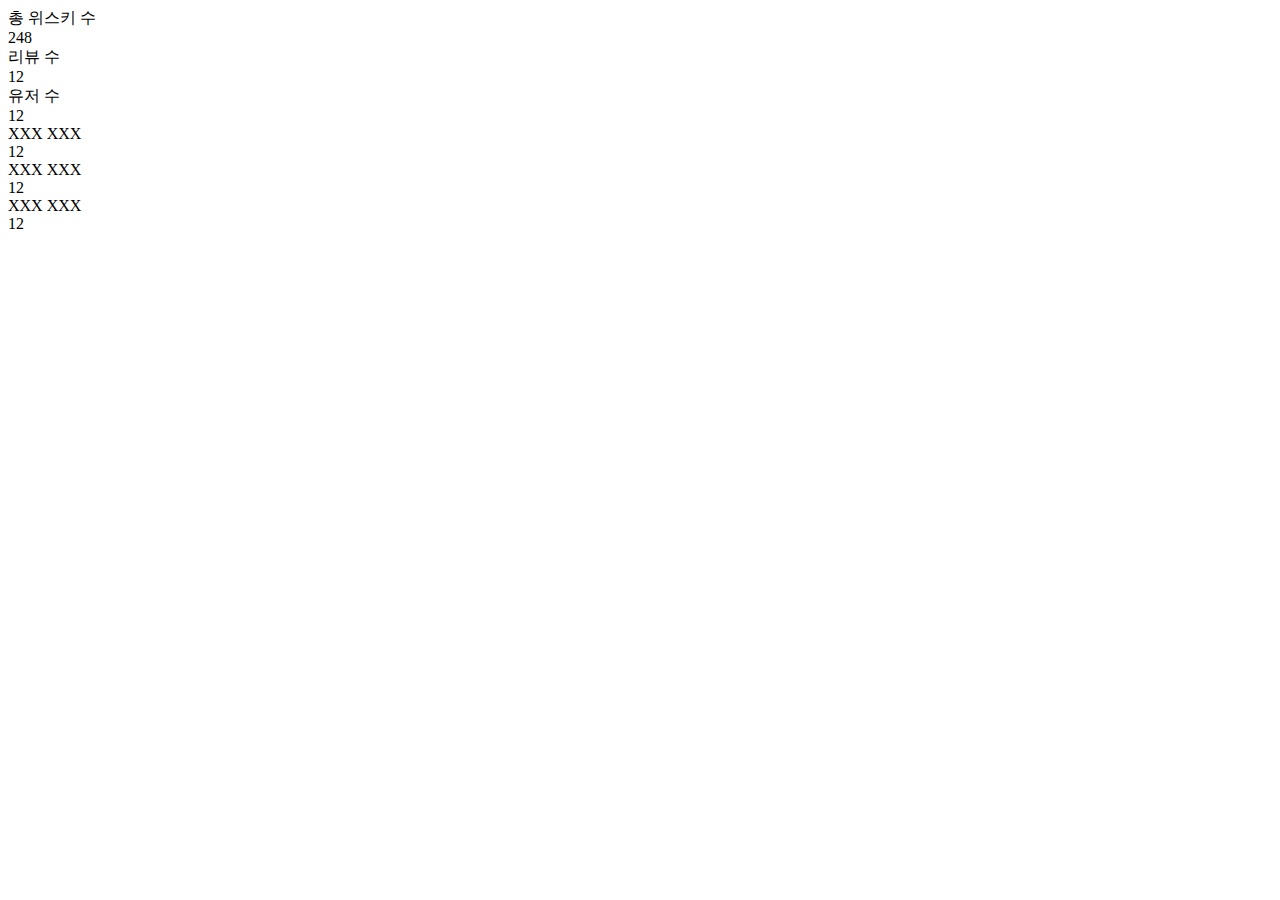
<file: src/main/resources/templates/dashboard/index.html>
<!DOCTYPE html>
<html lang="ko" xmlns:th="http://www.thymeleaf.org"
      xmlns:layout="http://www.ultraq.net.nz/thymeleaf/layout"
      layout:decorate="~{layout/default.html}" xmlns="">
<head>
    <meta charset="UTF-8">
    <title>대시보드</title>
    <style>
        .dashboard-stats {
            margin-bottom: 2rem;
        }

        .chart-container {
            position: relative;
            height: 300px;
            margin-bottom: 2rem;
        }

        .recent-items-container {
            margin-bottom: 2rem;
        }

        .recent-item {
            padding: 0.75rem;
            border-bottom: 1px solid #dee2e6;
        }

        .recent-item:last-child {
            border-bottom: none;
        }
    </style>
    <th:block layout:fragment="css">
        <style>
            .dashboard-stats {
                margin-bottom: 2rem;
            }

            .chart-container {
                position: relative;
                height: 300px;
                margin-bottom: 2rem;
            }

            .recent-items-container {
                margin-bottom: 2rem;
            }

            .recent-item {
                padding: 0.75rem;
                border-bottom: 1px solid #dee2e6;
            }

            .recent-item:last-child {
                border-bottom: none;
            }
        </style>
    </th:block>
</head>
<body>
<div layout:fragment="content">
    <div class="row dashboard-stats">
        <div class="col-xl-4 col-md-6 mb-4">
            <div class="card stat-card h-100">
                <div class="card-body">
                    <div class="row no-gutters align-items-center">
                        <div class="col mr-2">
                            <div class="stat-title text-uppercase mb-1">총 위스키 수</div>
                            <div class="stat-number">248</div>
                        </div>
                        <div class="col-auto">
                            <i class="fas fa-glass-whiskey stat-icon"></i>
                        </div>
                    </div>
                </div>
            </div>
        </div>
        <div class="col-xl-4 col-md-6 mb-4">
            <div class="card stat-card h-100">
                <div class="card-body">
                    <div class="row no-gutters align-items-center">
                        <div class="col mr-2">
                            <div class="stat-title text-uppercase mb-1">리뷰 수</div>
                            <div class="stat-number">12</div>
                        </div>
                        <div class="col-auto">
                            <i class="fas fa-flag stat-icon"></i>
                        </div>
                    </div>
                </div>
            </div>
        </div>
        <div class="col-xl-4 col-md-6 mb-4">
            <div class="card stat-card h-100">
                <div class="card-body">
                    <div class="row no-gutters align-items-center">
                        <div class="col mr-2">
                            <div class="stat-title text-uppercase mb-1">유저 수</div>
                            <div class="stat-number">12</div>
                        </div>
                        <div class="col-auto">
                            <i class="fas fa-flag stat-icon"></i>
                        </div>
                    </div>
                </div>
            </div>
        </div>

        <div class="col-xl-4 col-md-6 mb-4">
            <div class="card stat-card h-100">
                <div class="card-body">
                    <div class="row no-gutters align-items-center">
                        <div class="col mr-2">
                            <div class="stat-title text-uppercase mb-1"> XXX XXX </div>
                            <div class="stat-number">12</div>
                        </div>
                        <div class="col-auto">
                            <i class="fas fa-flag stat-icon"></i>
                        </div>
                    </div>
                </div>
            </div>
        </div>
        <div class="col-xl-4 col-md-6 mb-4">
            <div class="card stat-card h-100">
                <div class="card-body">
                    <div class="row no-gutters align-items-center">
                        <div class="col mr-2">
                            <div class="stat-title text-uppercase mb-1"> XXX XXX </div>
                            <div class="stat-number">12</div>
                        </div>
                        <div class="col-auto">
                            <i class="fas fa-flag stat-icon"></i>
                        </div>
                    </div>
                </div>
            </div>
        </div>
        <div class="col-xl-4 col-md-6 mb-4">
            <div class="card stat-card h-100">
                <div class="card-body">
                    <div class="row no-gutters align-items-center">
                        <div class="col mr-2">
                            <div class="stat-title text-uppercase mb-1"> XXX XXX </div>
                            <div class="stat-number">12</div>
                        </div>
                        <div class="col-auto">
                            <i class="fas fa-flag stat-icon"></i>
                        </div>
                    </div>
                </div>
            </div>
        </div>
    </div>
</div>

<th:block layout:fragment="script">
    <script>
        $(document).ready(function () {
            // 위스키 카테고리별 분포 차트
            const categoryCtx = document.getElementById('categoryChart').getContext('2d');
            const categoryChart = createChart(categoryCtx, 'pie', {
                labels: ['싱글 몰트', '블렌디드', '버번', '라이', '아이리시', '기타'],
                datasets: [{
                    data: [120, 80, 25, 15, 5, 3],
                    backgroundColor: [
                        '#3B82F6', '#10B981', '#F59E0B', '#EF4444', '#8B5CF6', '#6B7280'
                    ],
                    borderWidth: 1
                }]
            }, {
                responsive: true,
                maintainAspectRatio: false,
                plugins: {
                    legend: {
                        position: 'right'
                    }
                }
            });

            // 일별 리뷰 작성 추이 차트
            const reviewCtx = document.getElementById('reviewChart').getContext('2d');
            const reviewChart = createChart(reviewCtx, 'line', {
                labels: ['4/1', '4/2', '4/3', '4/4', '4/5', '4/6', '4/7'],
                datasets: [{
                    label: '일별 리뷰 수',
                    data: [12, 19, 15, 17, 22, 24, 18],
                    fill: false,
                    borderColor: '#3B82F6',
                    tension: 0.1
                }]
            }, {
                responsive: true,
                maintainAspectRatio: false,
                scales: {
                    y: {
                        beginAtZero: true
                    }
                }
            });
        });
    </script>
</th:block>
</body>
</html>
</file>
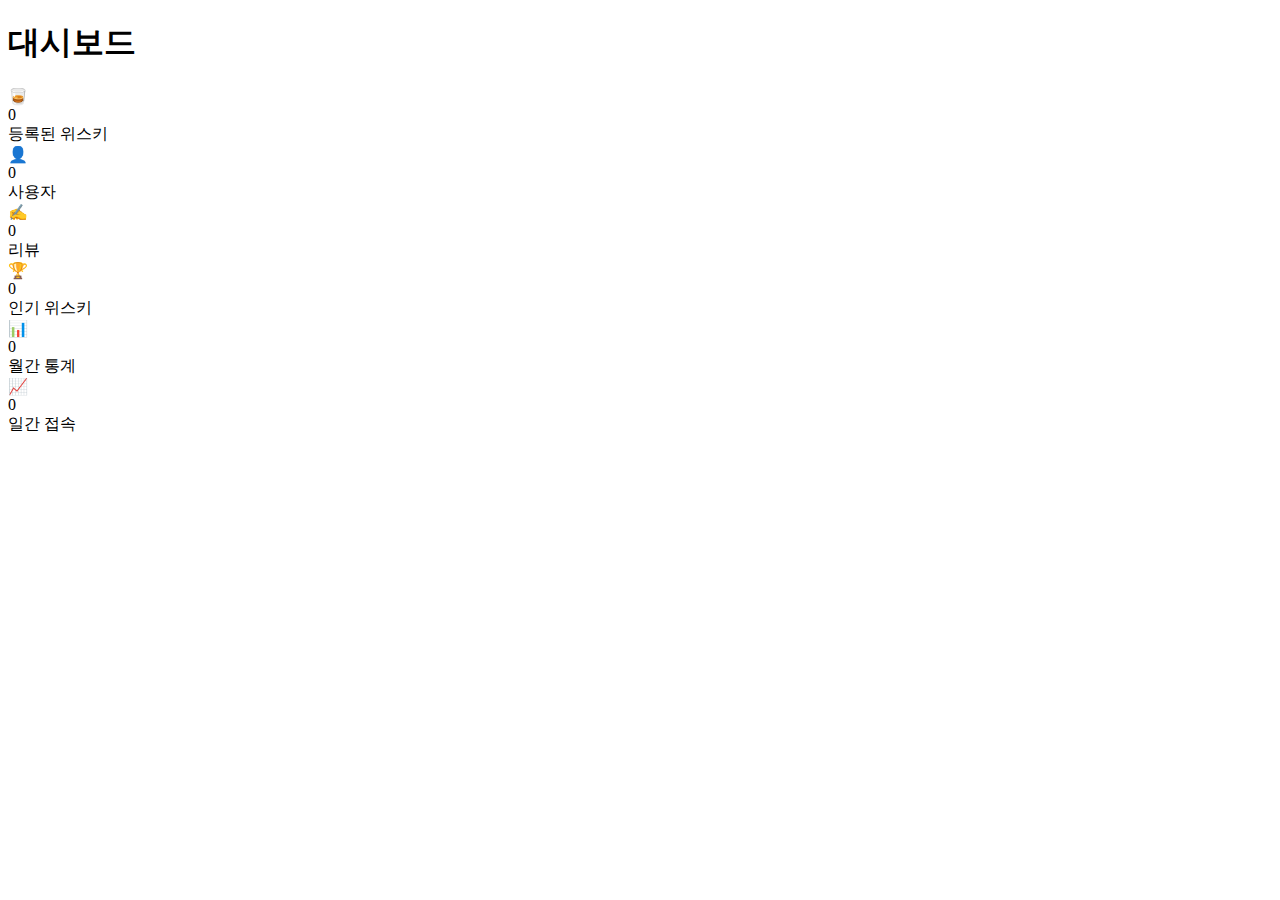
<file: src/main/resources/templates/main.html>
<!DOCTYPE html>
<html xmlns:th="http://www.thymeleaf.org"
      xmlns:layout="http://www.ultraq.net.nz/thymeleaf/layout"
      layout:decorate="~{layout}" lang="ko">
<head>
    <meta charset="UTF-8">
    <title>대시보드 - 보틀노트 어드민</title>
</head>
<body>
<div layout:fragment="content">
    <h1 class="dashboard-title">대시보드</h1>

    <div class="stat-blocks">
        <!-- 위스키 수 -->
        <div class="stat-block">
            <div class="stat-icon">🥃</div>
            <div>
                <div class="stat-value" th:text="${whiskeyCount}">0</div>
                <div class="stat-label">등록된 위스키</div>
            </div>
        </div>

        <!-- 사용자 수 -->
        <div class="stat-block">
            <div class="stat-icon">👤</div>
            <div>
                <div class="stat-value" th:text="${userCount}">0</div>
                <div class="stat-label">사용자</div>
            </div>
        </div>

        <!-- 리뷰 수 -->
        <div class="stat-block">
            <div class="stat-icon">✍️</div>
            <div>
                <div class="stat-value" th:text="${reviewCount}">0</div>
                <div class="stat-label">리뷰</div>
            </div>
        </div>

        <!-- 나머지 3개 통계 블록 -->
        <div class="stat-block">
            <div class="stat-icon">🏆</div>
            <div>
                <div class="stat-value">0</div>
                <div class="stat-label">인기 위스키</div>
            </div>
        </div>

        <div class="stat-block">
            <div class="stat-icon">📊</div>
            <div>
                <div class="stat-value">0</div>
                <div class="stat-label">월간 통계</div>
            </div>
        </div>

        <div class="stat-block">
            <div class="stat-icon">📈</div>
            <div>
                <div class="stat-value">0</div>
                <div class="stat-label">일간 접속</div>
            </div>
        </div>
    </div>
</div>
</body>
</html>
</file>
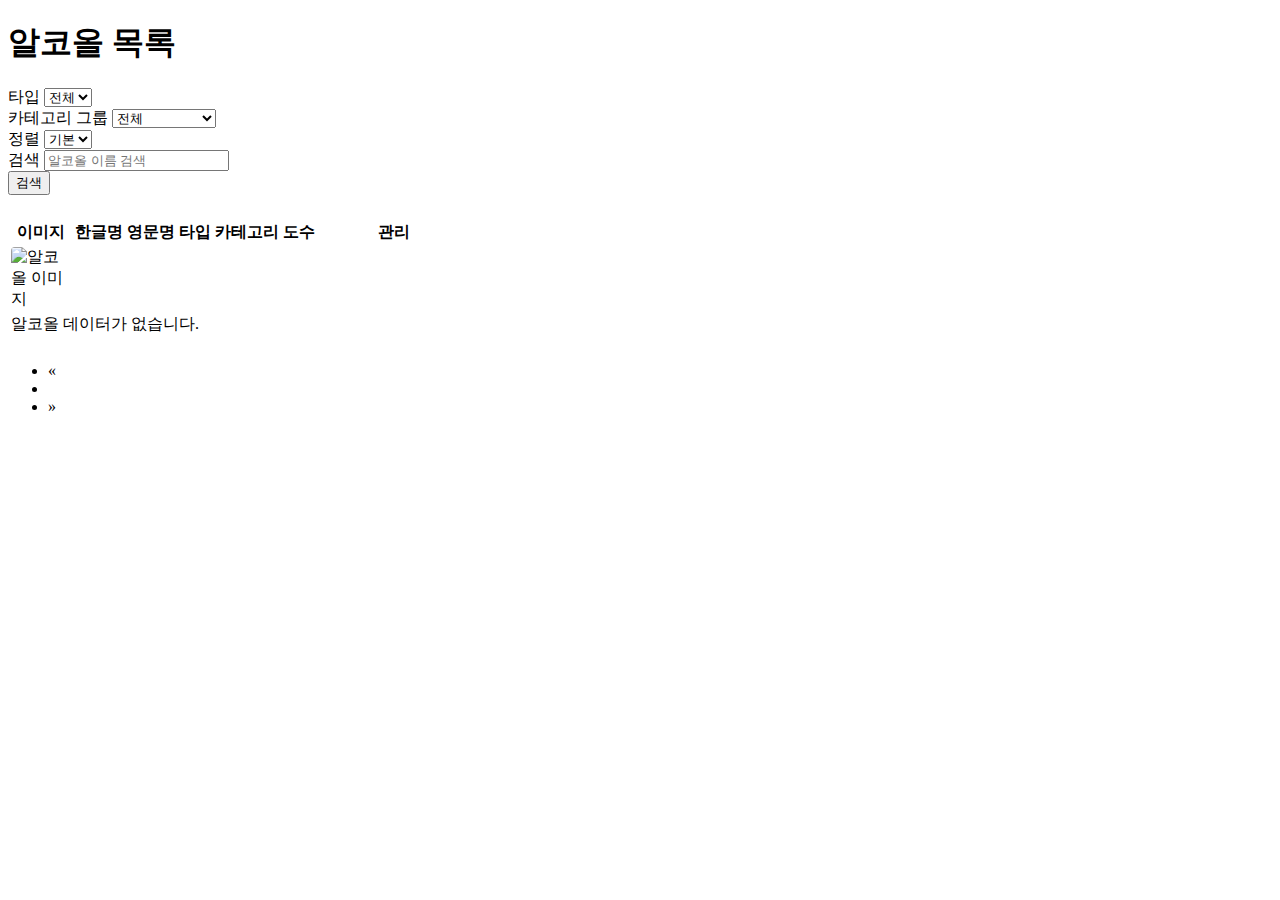
<file: src/main/resources/templates/alcohol/list.html>
<!DOCTYPE html>
<html lang="ko" xmlns:th="http://www.thymeleaf.org" xmlns:layout="http://www.ultraq.net.nz/thymeleaf/layout"
      layout:decorate="~{layout/default.html}">
<head>
    <meta charset="UTF-8">
    <title>알코올 목록</title>
    <th:block layout:fragment="css">
        <style>
            .alcohol-filter {
                margin-bottom: 1.5rem;
            }

            .alcohol-table img {
                width: 50px;
                height: 50px;
                object-fit: cover;
                border-radius: 4px;
            }

            .action-buttons .btn {
                margin-right: 0.25rem;
            }

            .action-buttons .btn:last-child {
                margin-right: 0;
            }

            .pagination {
                margin-top: 1.5rem;
                justify-content: center;
            }
        </style>
    </th:block>
</head>

<body>
<div layout:fragment="content">
    <div class="d-flex justify-content-between align-items-center mb-4">
        <h1 class="h3">알코올 목록</h1>
    </div>
    <div class="card mb-4">
        <div class="card-body">
            <form class="row g-3 alcohol-filter" th:action="@{/alcohols}" method="get">
                <div class="col-md-3">
                    <label for="type" class="form-label">타입</label>
                    <select id="type" name="type" class="form-select">
                        <option value="">전체</option>
                        <option th:each="alcoholType : ${alcoholTypes}"
                                th:value="${alcoholType}"
                                th:text="${alcoholType.name}"
                                th:selected="${type == alcoholType}">타입</option>
                    </select>
                </div>
                <div class="col-md-3">
                    <label for="categoryGroup" class="form-label">카테고리 그룹</label>
                    <select id="categoryGroup" name="categoryGroup" class="form-select">
                        <option value="">전체</option>
                        <option th:each="group : ${categoryGroups}"
                                th:value="${group}"
                                th:text="${group.name}"
                                th:selected="${categoryGroup == group}">카테고리 그룹</option>
                    </select>
                </div>
                <div class="col-md-3">
                    <label for="sortBy" class="form-label">정렬</label>
                    <select id="sortBy" name="sortBy" class="form-select">
                        <option value="">기본</option>
                        <option th:each="sort : ${sortTypes}"
                                th:value="${sort}"
                                th:text="${sort.name}"
                                th:selected="${sortBy == sort}">정렬</option>
                    </select>
                </div>
                <div class="col-md-3">
                    <label for="search" class="form-label">검색</label>
                    <input type="text" class="form-control" id="search" name="search" th:value="${search}" placeholder="알코올 이름 검색">
                </div>
                <div class="col-md-12 d-flex justify-content-end">
                    <button type="submit" class="btn btn-primary">
                        <i class="fas fa-search"></i> 검색
                    </button>
                </div>
                <input type="hidden" name="page" th:value="${currentPage}">
                <input type="hidden" name="size" value="10">
            </form>
        </div>
    </div>
    <div class="card">
        <div class="card-body">
            <div class="table-responsive">
                <table class="table table-hover alcohol-table">
                    <thead>
                    <tr>
                        <th style="width: 60px;">이미지</th>
                        <th>한글명</th>
                        <th>영문명</th>
                        <th>타입</th>
                        <th>카테고리</th>
                        <th>도수</th>
                        <th style="width: 150px;">관리</th>
                    </tr>
                    </thead>

                    <tbody>
                    <tr th:each="alcohol : ${alcohols}">
                        <td><img th:src="${alcohol.imageUrl}" alt="알코올 이미지" th:if="${alcohol.imageUrl != null}"></td>
                        <td th:text="${alcohol.korName}"></td>
                        <td th:text="${alcohol.engName}"></td>
                        <td th:text="${alcohol.type.name}"></td>
                        <td th:text="${alcohol.korCategory}"></td>
                        <td th:text="${alcohol.abv}"></td>
                        <td class="action-buttons">
                            <a th:href="@{/alcohols/{id}(id=${alcohol.id})}" class="btn btn-sm btn-info" data-bs-toggle="tooltip" title="상세 보기">
                                <i class="fas fa-eye"></i>
                            </a>
                        </td>
                    </tr>
                    <tr th:if="${alcohols.isEmpty()}">
                        <td colspan="7" class="text-center">알코올 데이터가 없습니다.</td>
                    </tr>
                    </tbody>
                </table>
            </div>
            
            <!-- 페이지네이션 -->
            <div class="pagination" th:if="${totalPages > 0}">
                <ul class="pagination">
                    <!-- 이전 페이지 -->
                    <li class="page-item" th:classappend="${currentPage == 0} ? 'disabled'">
                        <a class="page-link" th:href="@{/alcohols(page=${currentPage - 1}, size=10, type=${type}, categoryGroup=${categoryGroup}, search=${search}, sortBy=${sortBy})}" aria-label="Previous">
                            <span aria-hidden="true">&laquo;</span>
                        </a>
                    </li>
                    
                    <!-- 페이지 번호 -->
                    <li class="page-item" th:each="i : ${#numbers.sequence(0, totalPages - 1)}" 
                        th:classappend="${currentPage == i} ? 'active'">
                        <a class="page-link" th:href="@{/alcohols(page=${i}, size=10, type=${type}, categoryGroup=${categoryGroup}, search=${search}, sortBy=${sortBy})}" th:text="${i + 1}"></a>
                    </li>
                    
                    <!-- 다음 페이지 -->
                    <li class="page-item" th:classappend="${currentPage == totalPages - 1} ? 'disabled'">
                        <a class="page-link" th:href="@{/alcohols(page=${currentPage + 1}, size=10, type=${type}, categoryGroup=${categoryGroup}, search=${search}, sortBy=${sortBy})}" aria-label="Next">
                            <span aria-hidden="true">&raquo;</span>
                        </a>
                    </li>
                </ul>
            </div>
        </div>
    </div>
</div>

<th:block layout:fragment="script">
    <script>
        $(document).ready(function () {
            // 툴팁 초기화
            var tooltips = [].slice.call(document.querySelectorAll('[data-bs-toggle="tooltip"]'));
            tooltips.map(function (tooltip) {
                return new bootstrap.Tooltip(tooltip);
            });
        });
    </script>
</th:block>
</body>
</html>
</file>
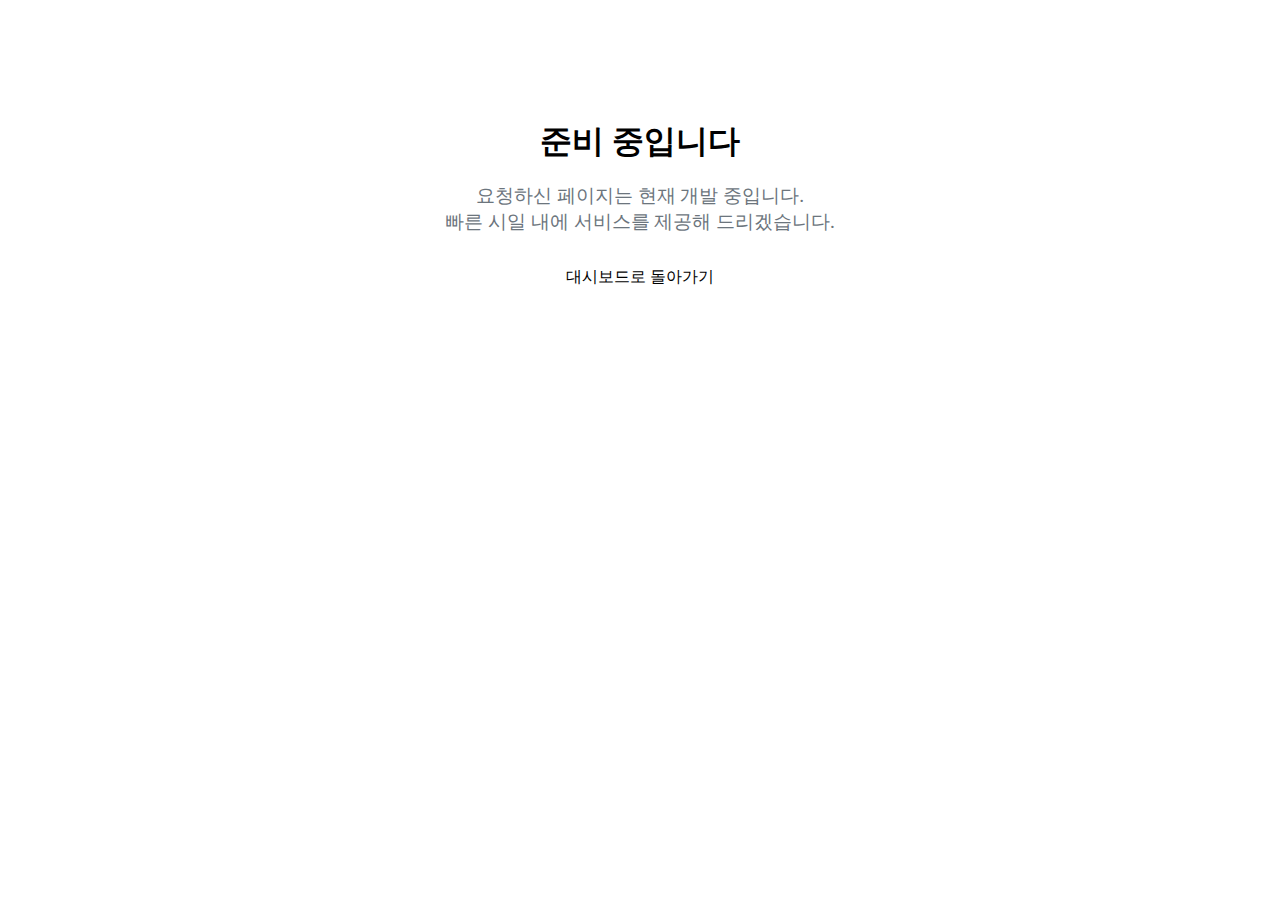
<file: src/main/resources/templates/common/not-implemented.html>
<!DOCTYPE html>
<html lang="ko" xmlns:th="http://www.thymeleaf.org" xmlns:layout="http://www.ultraq.net.nz/thymeleaf/layout"
      layout:decorate="~{layout/default.html}" xmlns="">
<head>
    <title>미구현 페이지</title>
    <meta charset="UTF-8">
    <th:block layout:fragment="css">
        <style>
            .not-implemented-container {
                text-align: center;
                padding: 5rem 0;
            }

            .not-implemented-icon {
                font-size: 5rem;
                color: #6c757d;
                margin-bottom: 2rem;
            }

            .not-implemented-title {
                font-size: 2rem;
                margin-bottom: 1rem;
            }

            .not-implemented-message {
                font-size: 1.2rem;
                color: #6c757d;
                margin-bottom: 2rem;
            }
        </style>
    </th:block>
</head>
<body>
<div layout:fragment="content">
    <div class="not-implemented-container">
        <div class="not-implemented-icon">
            <i class="fas fa-tools"></i>
        </div>
        <h1 class="not-implemented-title">준비 중입니다</h1>
        <p class="not-implemented-message">
            요청하신 페이지는 현재 개발 중입니다.<br>
            빠른 시일 내에 서비스를 제공해 드리겠습니다.
        </p>
        <a th:href="@{/dashboard}" class="btn btn-primary">
            <i class="fas fa-home"></i> 대시보드로 돌아가기
        </a>
    </div>
</div>
</body>
</html>
</file>
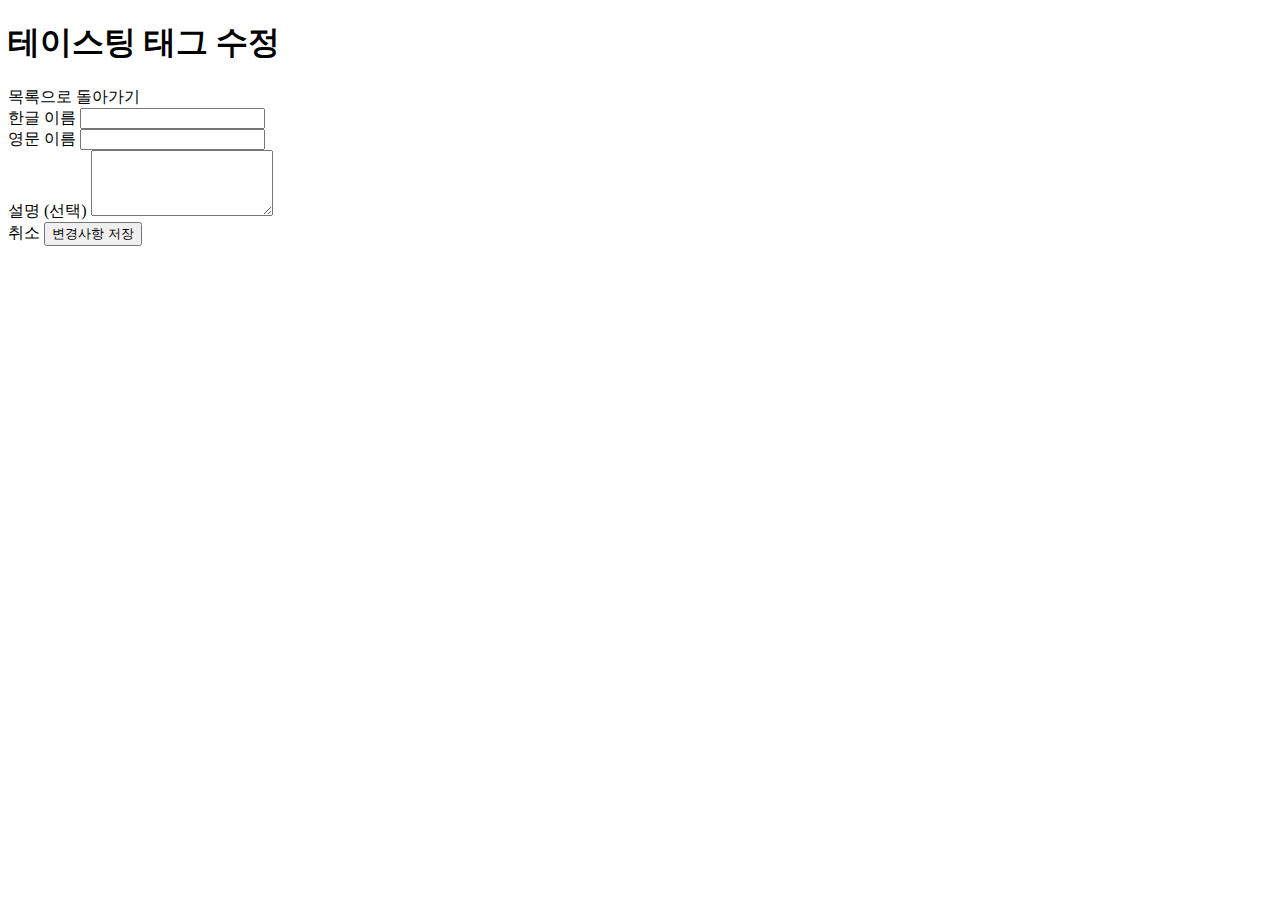
<file: src/main/resources/templates/tastingtag/edit.html>
<!DOCTYPE html>
<html lang="ko" xmlns:th="http://www.thymeleaf.org"
      xmlns:layout="http://www.ultraq.net.nz/thymeleaf/layout"
      layout:decorate="~{layout/default.html}">
<head>
    <title>테이스팅 태그 수정</title>
</head>
<body>
<div layout:fragment="content">
    <div class="d-flex justify-content-between align-items-center mb-4">
        <h1 class="h3">테이스팅 태그 수정</h1>
        <a th:href="@{/admin/tags}" class="btn btn-secondary">
            <i class="fas fa-arrow-left"></i> 목록으로 돌아가기
        </a>
    </div>

    <div class="card">
        <div class="card-body">
            <form th:action="@{/admin/tags/edit/{id}(id=${tag.id})}" th:object="${tag}" method="post">
                <div class="row">
                    <div class="col-md-6 mb-3">
                        <label for="korName" class="form-label">한글 이름</label>
                        <input type="text" class="form-control" id="korName" th:field="*{korName}" required>
                    </div>
                    <div class="col-md-6 mb-3">
                        <label for="engName" class="form-label">영문 이름</label>
                        <input type="text" class="form-control" id="engName" th:field="*{engName}" required>
                    </div>
                </div>
                <div class="mb-3">
                    <label for="description" class="form-label">설명 (선택)</label>
                    <textarea class="form-control" id="description" th:field="*{description}" rows="4"></textarea>
                </div>

                <div class="d-flex justify-content-end mt-4">
                    <a th:href="@{/admin/tags}" class="btn btn-secondary me-2">취소</a>
                    <button type="submit" class="btn btn-primary">변경사항 저장</button>
                </div>
            </form>
        </div>
    </div>
</div>
</body>
</html>
</file>
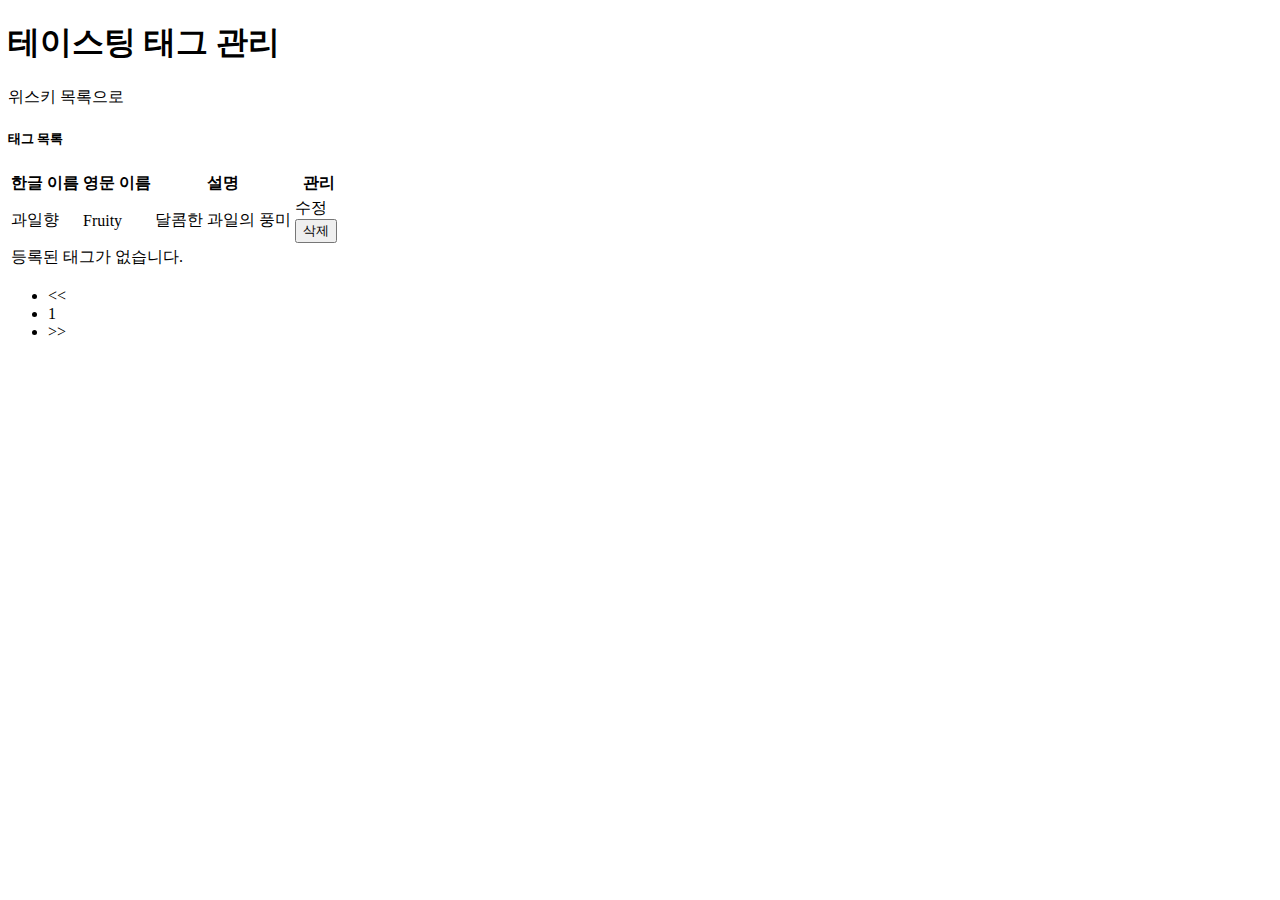
<file: src/main/resources/templates/tastingtag/list.html>
<!DOCTYPE html>
<html lang="ko" xmlns:th="http://www.thymeleaf.org"
      xmlns:layout="http://www.ultraq.net.nz/thymeleaf/layout"
      layout:decorate="~{layout/default.html}">
<head>
    <title>테이스팅 태그 관리</title>
    <th:block layout:fragment="css">
        <style>
            .pagination .disabled .page-link {
                pointer-events: none;
            }
        </style>
    </th:block>
</head>
<body>
<div layout:fragment="content">
    <div class="d-flex justify-content-between align-items-center mb-4">
        <h1 class="h3">테이스팅 태그 관리</h1>
        <a th:href="@{/whisky}" class="btn btn-secondary">
            <i class="fas fa-arrow-left"></i> 위스키 목록으로
        </a>
    </div>

    <div class="row">
        <div class="col-md-8">
            <div class="card">
                <div class="card-header">
                    <h5 class="card-title mb-0">태그 목록</h5>
                </div>
                <div class="card-body">
                    <table class="table table-striped table-hover">
                        <thead>
                        <tr>
                            <th>한글 이름</th>
                            <th>영문 이름</th>
                            <th>설명</th>
                            <th style="width: 15%;">관리</th>
                        </tr>
                        </thead>
                        <tbody>
                        <tr th:each="tag : ${tags}">
                            <td th:text="${tag.korName}">과일향</td>
                            <td th:text="${tag.engName}">Fruity</td>
                            <td th:text="${tag.description}">달콤한 과일의 풍미</td>
                            <td>
                                <a th:href="@{/whisky/tasting-tag/add/edit/{id}(id=${tag.id})}"
                                   class="btn btn-sm btn-outline-secondary">수정</a>
                                <form th:action="@{/whisky/tasting-tag/add/delete/{id}(id=${tag.id})}" method="post"
                                      class="d-inline"
                                      onsubmit="return confirm('정말로 이 태그를 삭제하시겠습니까?');">
                                    <button type="submit" class="btn btn-sm btn-outline-danger">삭제</button>
                                </form>
                            </td>
                        </tr>
                        <tr th:if="${#lists.isEmpty(tags)}">
                            <td colspan="4" class="text-center">등록된 태그가 없습니다.</td>
                        </tr>
                        </tbody>
                    </table>

                    <nav class="mt-4" th:if="${totalPages > 0}">
                        <ul class="pagination justify-content-center">
                            <li th:classappend="${currentPage < 10} ? 'disabled'" class="page-item">
                                <a th:href="@{/whisky/tasting-tag/add(page=${(currentPage/10)*10 - 1}, size=${size})}"
                                   class="page-link">&lt;&lt;</a>
                            </li>
                            <li th:each="i : ${#numbers.sequence((currentPage/10)*10 + 1, T(java.lang.Math).min(totalPages, (currentPage/10)*10 + 10))}"
                                th:classappend="${(i - 1) == currentPage} ? 'active'" class="page-item">
                                <a th:href="@{/whisky/tasting-tag/add(page=${i - 1}, size=${size})}"
                                   class="page-link" th:text="${i}">1</a>
                            </li>
                            <li th:classappend="${(currentPage/10 + 1)*10 >= totalPages} ? 'disabled'"
                                class="page-item">
                                <a th:href="@{/whisky/tasting-tag/add(page=${(currentPage/10 + 1)*10}, size=${size})}"
                                   class="page-link">&gt;&gt;</a>
                            </li>
                        </ul>
                    </nav>
                </div>
            </div>
        </div>

        <div class="col-md-4">
        </div>
    </div>
</div>
</body>
</html>
</file>
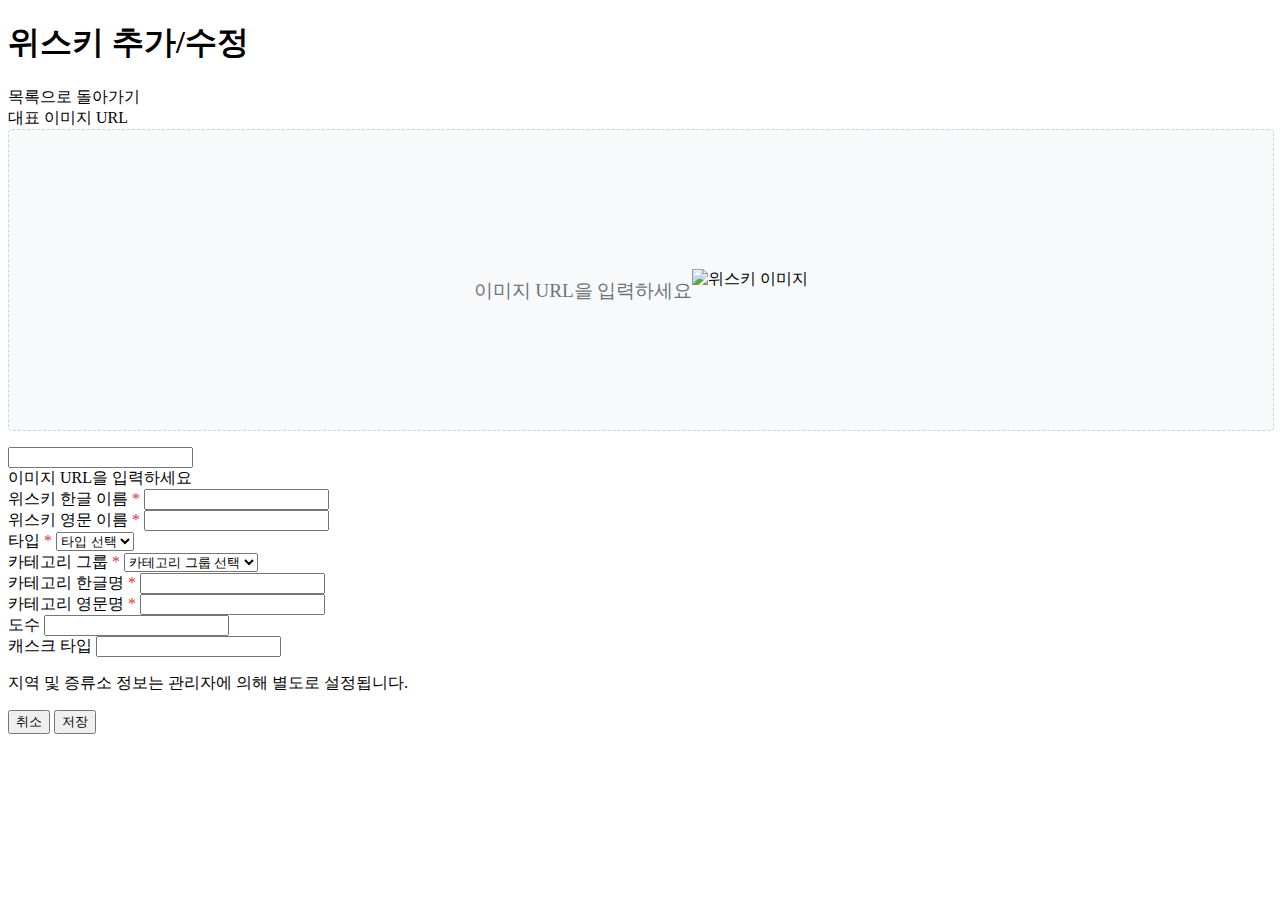
<file: src/main/resources/templates/whisky/form.html>
<!DOCTYPE html>
<html lang="ko" xmlns:th="http://www.thymeleaf.org" xmlns:layout="http://www.ultraq.net.nz/thymeleaf/layout"
      layout:decorate="~{layout/default.html}">
<head>
    <title>위스키 추가/수정</title>
    <meta charset="UTF-8">
    <th:block layout:fragment="css">
        <style>
            .form-container {
                margin-bottom: 2rem;
            }

            .image-preview {
                width: 100%;
                height: 300px;
                background-color: #f8f9fa;
                border: 1px dashed #ced4da;
                border-radius: 0.25rem;
                display: flex;
                align-items: center;
                justify-content: center;
                margin-bottom: 1rem;
                overflow: hidden;
            }

            .image-preview img {
                max-width: 100%;
                max-height: 100%;
                object-fit: contain;
            }

            .image-preview-placeholder {
                color: #6c757d;
                font-size: 1.2rem;
            }

            .required-label::after {
                content: " *";
                color: #dc3545;
            }
        </style>
    </th:block>
</head>
<body>
<div layout:fragment="content">
    <div class="d-flex justify-content-between align-items-center mb-4">
        <h1 class="h3" th:text="${whisky != null} ? '위스키 수정' : '위스키 추가'">위스키 추가/수정</h1>
        <a th:href="@{/whisky}" class="btn btn-secondary">
            <i class="fas fa-arrow-left"></i> 목록으로 돌아가기
        </a>
    </div>

    <div class="card">
        <div class="card-body">
            <form th:action="@{${whisky != null ? '/whisky/edit/' + whisky.id : '/whisky/add'}}" method="post" enctype="multipart/form-data">
                <div class="row">
                    <!-- 이미지 업로드 영역 -->
                    <div class="col-md-4">
                        <div class="mb-3">
                            <label for="imageUrl" class="form-label">대표 이미지 URL</label>
                            <div class="image-preview" id="imagePreview">
                                <div class="image-preview-placeholder" th:if="${whisky == null || whisky.imageUrl == null}">
                                    <i class="fas fa-image fa-3x mb-2"></i><br>
                                    이미지 URL을 입력하세요
                                </div>
                                <img th:if="${whisky != null && whisky.imageUrl != null}" th:src="${whisky.imageUrl}" alt="위스키 이미지">
                            </div>
                            <input type="text" class="form-control" id="imageUrl" name="imageUrl" th:value="${whisky != null ? whisky.imageUrl : ''}">
                            <div class="form-text">이미지 URL을 입력하세요</div>
                        </div>
                    </div>

                    <!-- 위스키 정보 입력 영역 -->
                    <div class="col-md-8">
                        <div class="row">
                            <div class="col-md-6 mb-3">
                                <label for="korName" class="form-label required-label">위스키 한글 이름</label>
                                <input type="text" class="form-control" id="korName" name="korName" required
                                       th:value="${whisky != null ? whisky.korName : ''}">
                            </div>
                            <div class="col-md-6 mb-3">
                                <label for="engName" class="form-label required-label">위스키 영문 이름</label>
                                <input type="text" class="form-control" id="engName" name="engName" required
                                       th:value="${whisky != null ? whisky.engName : ''}">
                            </div>
                        </div>

                        <div class="row">
                            <div class="col-md-6 mb-3">
                                <label for="type" class="form-label required-label">타입</label>
                                <select class="form-select" id="type" name="type" required>
                                    <option value="">타입 선택</option>
                                    <option th:each="alcoholType : ${T(app.admin.alcohols.constant.AlcoholType).values()}"
                                            th:value="${alcoholType}"
                                            th:text="${alcoholType.name}"
                                            th:selected="${whisky != null && whisky.type == alcoholType}">타입</option>
                                </select>
                            </div>
                            <div class="col-md-6 mb-3">
                                <label for="categoryGroup" class="form-label required-label">카테고리 그룹</label>
                                <select class="form-select" id="categoryGroup" name="categoryGroup" required>
                                    <option value="">카테고리 그룹 선택</option>
                                    <option th:each="group : ${T(app.admin.alcohols.constant.AlcoholCategoryGroup).values()}"
                                            th:value="${group}"
                                            th:text="${group.name}"
                                            th:selected="${whisky != null && whisky.categoryGroup == group}">카테고리 그룹</option>
                                </select>
                            </div>
                        </div>

                        <div class="row">
                            <div class="col-md-6 mb-3">
                                <label for="korCategory" class="form-label required-label">카테고리 한글명</label>
                                <input type="text" class="form-control" id="korCategory" name="korCategory" required
                                       th:value="${whisky != null ? whisky.korCategory : ''}">
                            </div>
                            <div class="col-md-6 mb-3">
                                <label for="engCategory" class="form-label required-label">카테고리 영문명</label>
                                <input type="text" class="form-control" id="engCategory" name="engCategory" required
                                       th:value="${whisky != null ? whisky.engCategory : ''}">
                            </div>
                        </div>

                        <div class="row">
                            <div class="col-md-6 mb-3">
                                <label for="abv" class="form-label">도수</label>
                                <input type="text" class="form-control" id="abv" name="abv"
                                       th:value="${whisky != null ? whisky.abv : ''}">
                            </div>
                            <div class="col-md-6 mb-3">
                                <label for="cask" class="form-label">캐스크 타입</label>
                                <input type="text" class="form-control" id="cask" name="cask"
                                       th:value="${whisky != null ? whisky.cask : ''}">
                            </div>
                        </div>

                        <!-- 지역 및 증류소 선택은 실제 구현에서는 드롭다운으로 제공될 수 있습니다 -->
                        <!-- 여기서는 간단히 처리합니다 -->
                        <div class="mb-3">
                            <p class="text-muted">지역 및 증류소 정보는 관리자에 의해 별도로 설정됩니다.</p>
                        </div>
                    </div>
                </div>

                <div class="d-flex justify-content-end mt-4">
                    <button type="button" class="btn btn-secondary me-2" onclick="history.back()">취소</button>
                    <button type="submit" class="btn btn-primary">저장</button>
                </div>
            </form>
        </div>
    </div>
</div>

<th:block layout:fragment="script">
    <script>
        $(document).ready(function () {
            // 이미지 URL 변경 시 미리보기 업데이트
            $('#imageUrl').on('input', function() {
                const url = $(this).val();
                if (url) {
                    $('#imagePreview').html('<img src="' + url + '" alt="위스키 이미지">');
                } else {
                    $('#imagePreview').html('<div class="image-preview-placeholder"><i class="fas fa-image fa-3x mb-2"></i><br>이미지 URL을 입력하세요</div>');
                }
            });
        });
    </script>
</th:block>
</body>
</html>
</file>
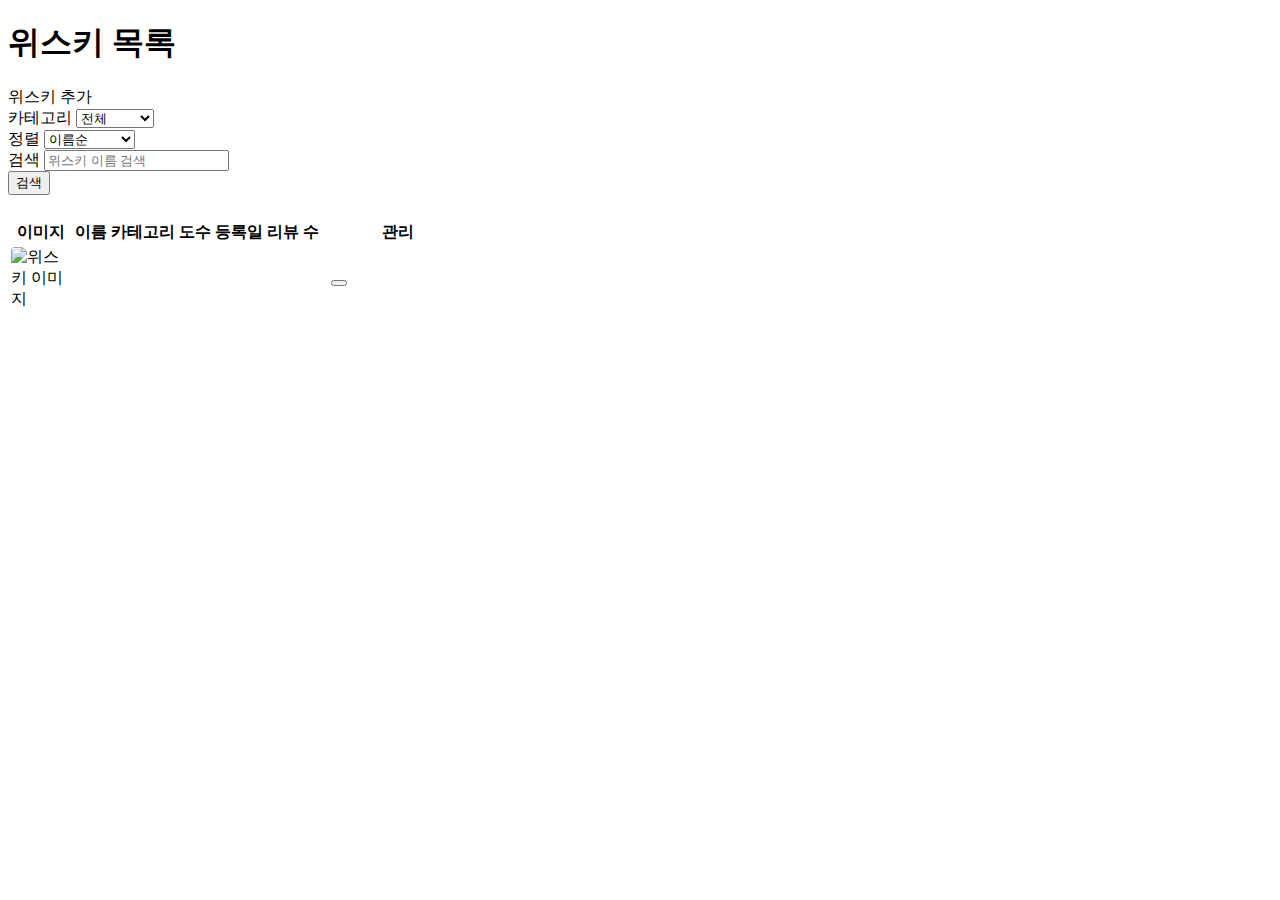
<file: src/main/resources/templates/whisky/list.html>
<!DOCTYPE html>
<html lang="ko" xmlns:th="http://www.thymeleaf.org" xmlns:layout="http://www.ultraq.net.nz/thymeleaf/layout"
      layout:decorate="~{layout/default.html}">
<head>
    <meta charset="UTF-8">
    <title>위스키 목록</title>
    <th:block layout:fragment="css">
        <style>
            .whiskyItem-filter {
                margin-bottom: 1.5rem;
            }

            .whiskyItem-table img {
                width: 50px;
                height: 50px;
                object-fit: cover;
                border-radius: 4px;
            }

            .action-buttons .btn {
                margin-right: 0.25rem;
            }

            .action-buttons .btn:last-child {
                margin-right: 0;
            }
        </style>
    </th:block>
</head>

<body>
<div layout:fragment="content">
    <div class="d-flex justify-content-between align-items-center mb-4">
        <h1 class="h3">위스키 목록</h1>
        <a th:href="@{/whiskyItem/add}" class="btn btn-primary">
            <i class="fas fa-plus"></i> 위스키 추가
        </a>
    </div>
    <div class="card mb-4">
        <div class="card-body">
            <form class="row g-3 whiskyItem-filter">
                <div class="col-md-3">
                    <label for="category" class="form-label">카테고리</label>
                    <select id="category" class="form-select">
                        <option value="">전체</option>
                        <option value="single-malt">싱글 몰트</option>
                        <option value="blended">블렌디드</option>
                        <option value="bourbon">버번</option>
                        <option value="rye">라이</option>
                        <option value="irish">아이리시</option>
                        <option value="other">기타</option>
                    </select>
                </div>
                <div class="col-md-3">
                    <label for="sortBy" class="form-label">정렬</label>
                    <select id="sortBy" class="form-select">
                        <option value="name">이름순</option>
                        <option value="date-desc">최신순</option>
                        <option value="date-asc">오래된순</option>
                        <option value="reviews-desc">리뷰 많은순</option>
                    </select>
                </div>
                <div class="col-md-4">
                    <label for="search" class="form-label">검색</label>
                    <input type="text" class="form-control" id="search" placeholder="위스키 이름 검색">
                </div>
                <div class="col-md-2 d-flex align-items-end">
                    <button type="button" class="btn btn-primary w-100">
                        <i class="fas fa-search"></i> 검색
                    </button>
                </div>
            </form>
        </div>
    </div>
    <div class="card">
        <div class="card-body">
            <div class="table-responsive">
                <table class="table table-hover whiskyItem-table" id="whiskyTable">
                    <thead>
                    <tr>
                        <th style="width: 60px;">이미지</th>
                        <th>이름</th>
                        <th>카테고리</th>
                        <th>도수</th>
                        <th>등록일</th>
                        <th>리뷰 수</th>
                        <th style="width: 150px;">관리</th>
                    </tr>
                    </thead>

                    <tbody>
                    <tr th:each="item : ${whiskyItems}">
                        <td><img th:src="${item.imageUrl}" alt="위스키 이미지"></td>
                        <td th:text="${item.name}"></td>
                        <td th:text="${item.category}"></td>
                        <td th:text="${item.alcoholPercentage + '%'}"></td>
                        <td th:text="${#temporals.format(item.createdAt, 'yyyy-MM-dd')}"></td>
                        <td th:text="${item.reviewCount}"></td>
                        <td class="action-buttons">
                            <a href="#" class="btn btn-sm btn-info" data-bs-toggle="tooltip" title="상세 보기">
                                <i class="fas fa-eye"></i>
                            </a>
                            <a th:href="@{/whiskyItem/edit/{id}(id=${item.id})}" class="btn btn-sm btn-warning" data-bs-toggle="tooltip" title="수정">
                                <i class="fas fa-edit"></i>
                            </a>
                            <button type="button" class="btn btn-sm btn-danger" data-bs-toggle="tooltip" title="삭제">
                                <i class="fas fa-trash"></i>
                            </button>
                        </td>
                    </tr>
                    </tbody>
                </table>
            </div>
        </div>
    </div>
</div>

<th:block layout:fragment="script">
    <script>
        $(document).ready(function () {
            // 테이블 초기화
            initDataTable('whiskyTable', {
                itemsPerPage: 10
            });

            // 툴팁 초기화
            var tooltips = [].slice.call(document.querySelectorAll('[data-bs-toggle="tooltip"]'));
            tooltips.map(function (tooltip) {
                return new bootstrap.Tooltip(tooltip);
            });

            // 삭제 버튼 클릭 이벤트
            $('.btn-danger').on('click', function () {
                if (confirm('정말로 이 위스키를 삭제하시겠습니까?')) {
                    showAlert('위스키가 삭제되었습니다.', 'success');
                }
            });
        });
    </script>
</th:block>
</body>
</html>
</file>
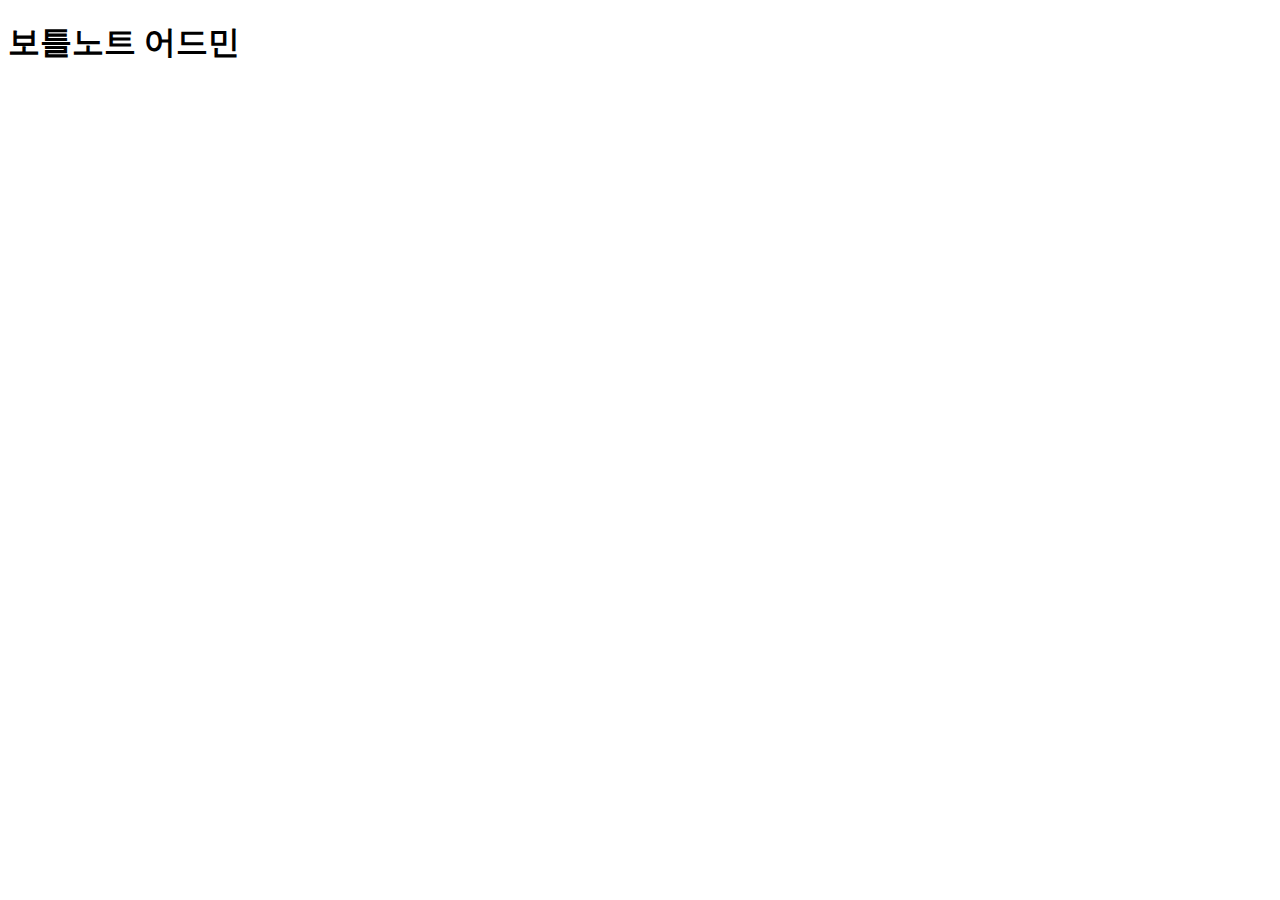
<file: src/main/resources/templates/layout/fragments/header.html>
<!DOCTYPE html>
<html xmlns:th="http://www.thymeleaf.org" lang="ko">
<body>
    <header th:fragment="header">
        <div class="header">
            <h1>보틀노트 어드민</h1>
        </div>
    </header>
</body>
</html>
</file>
